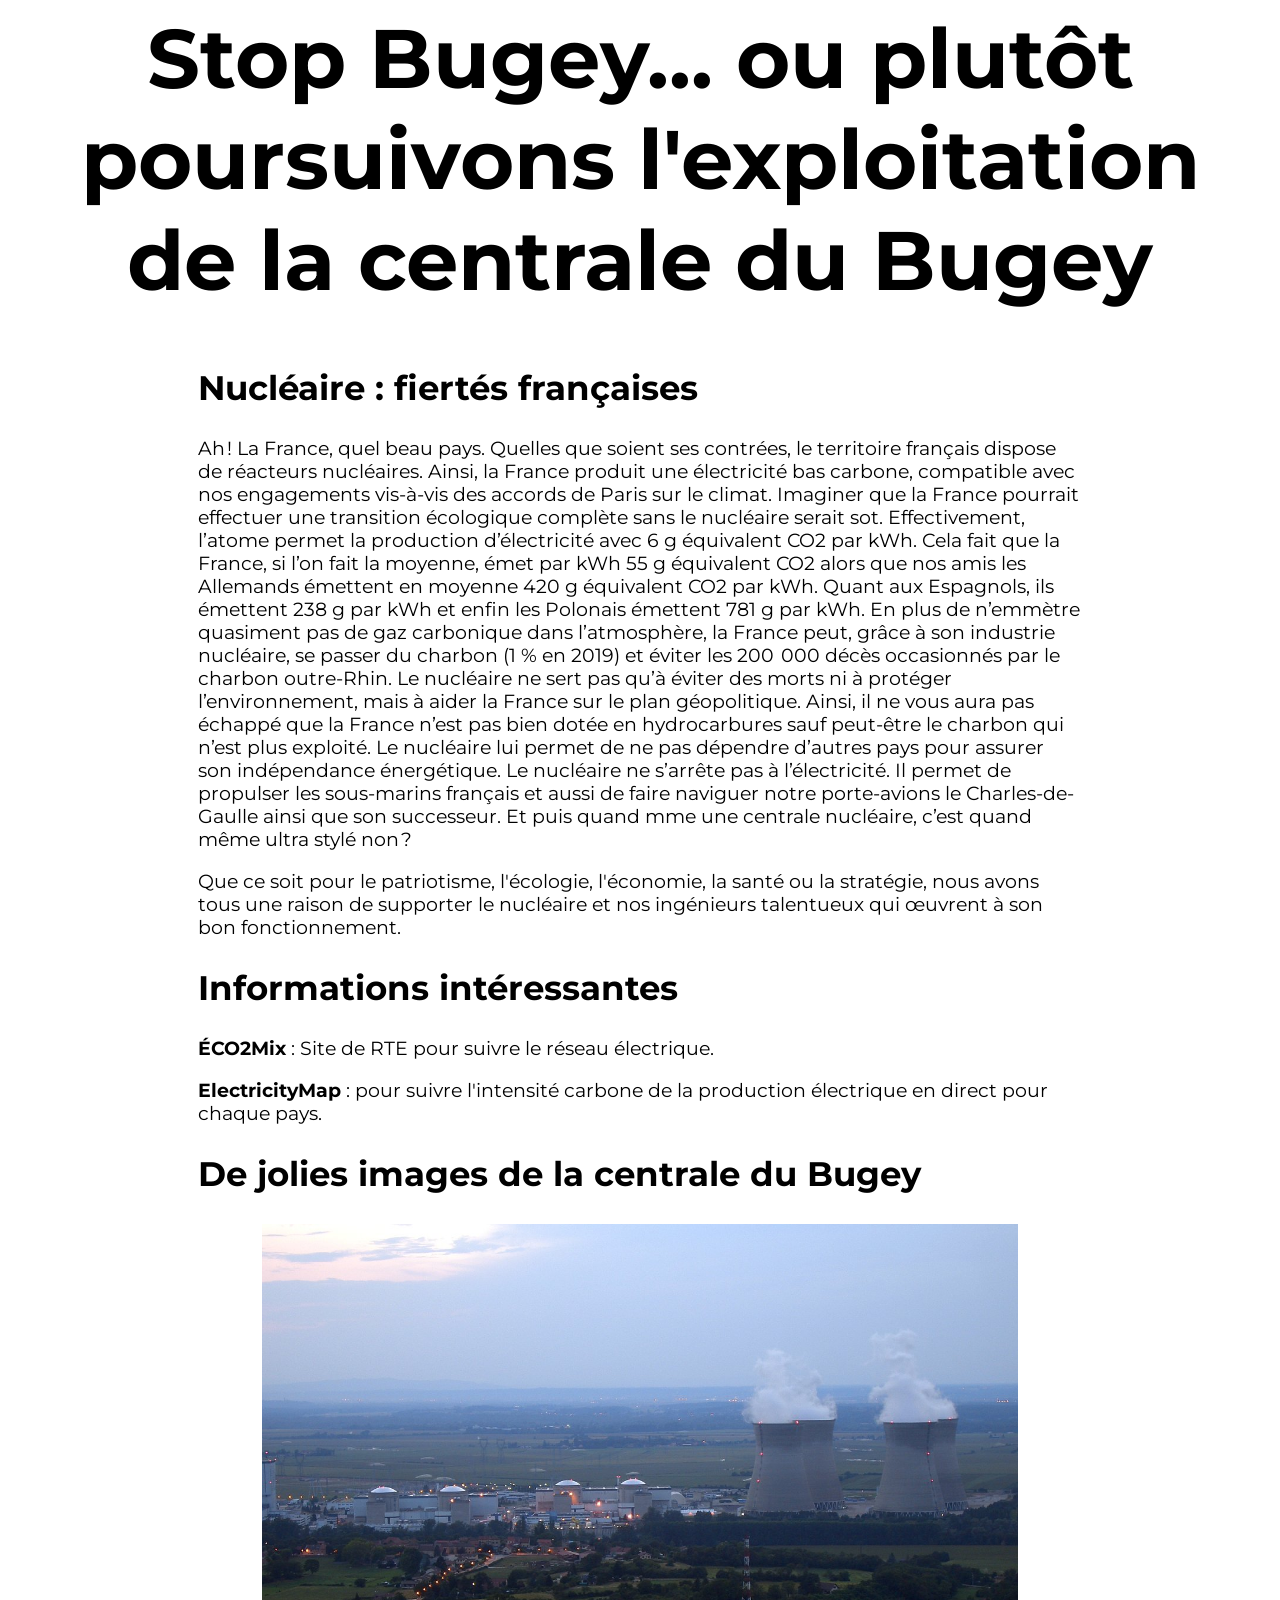
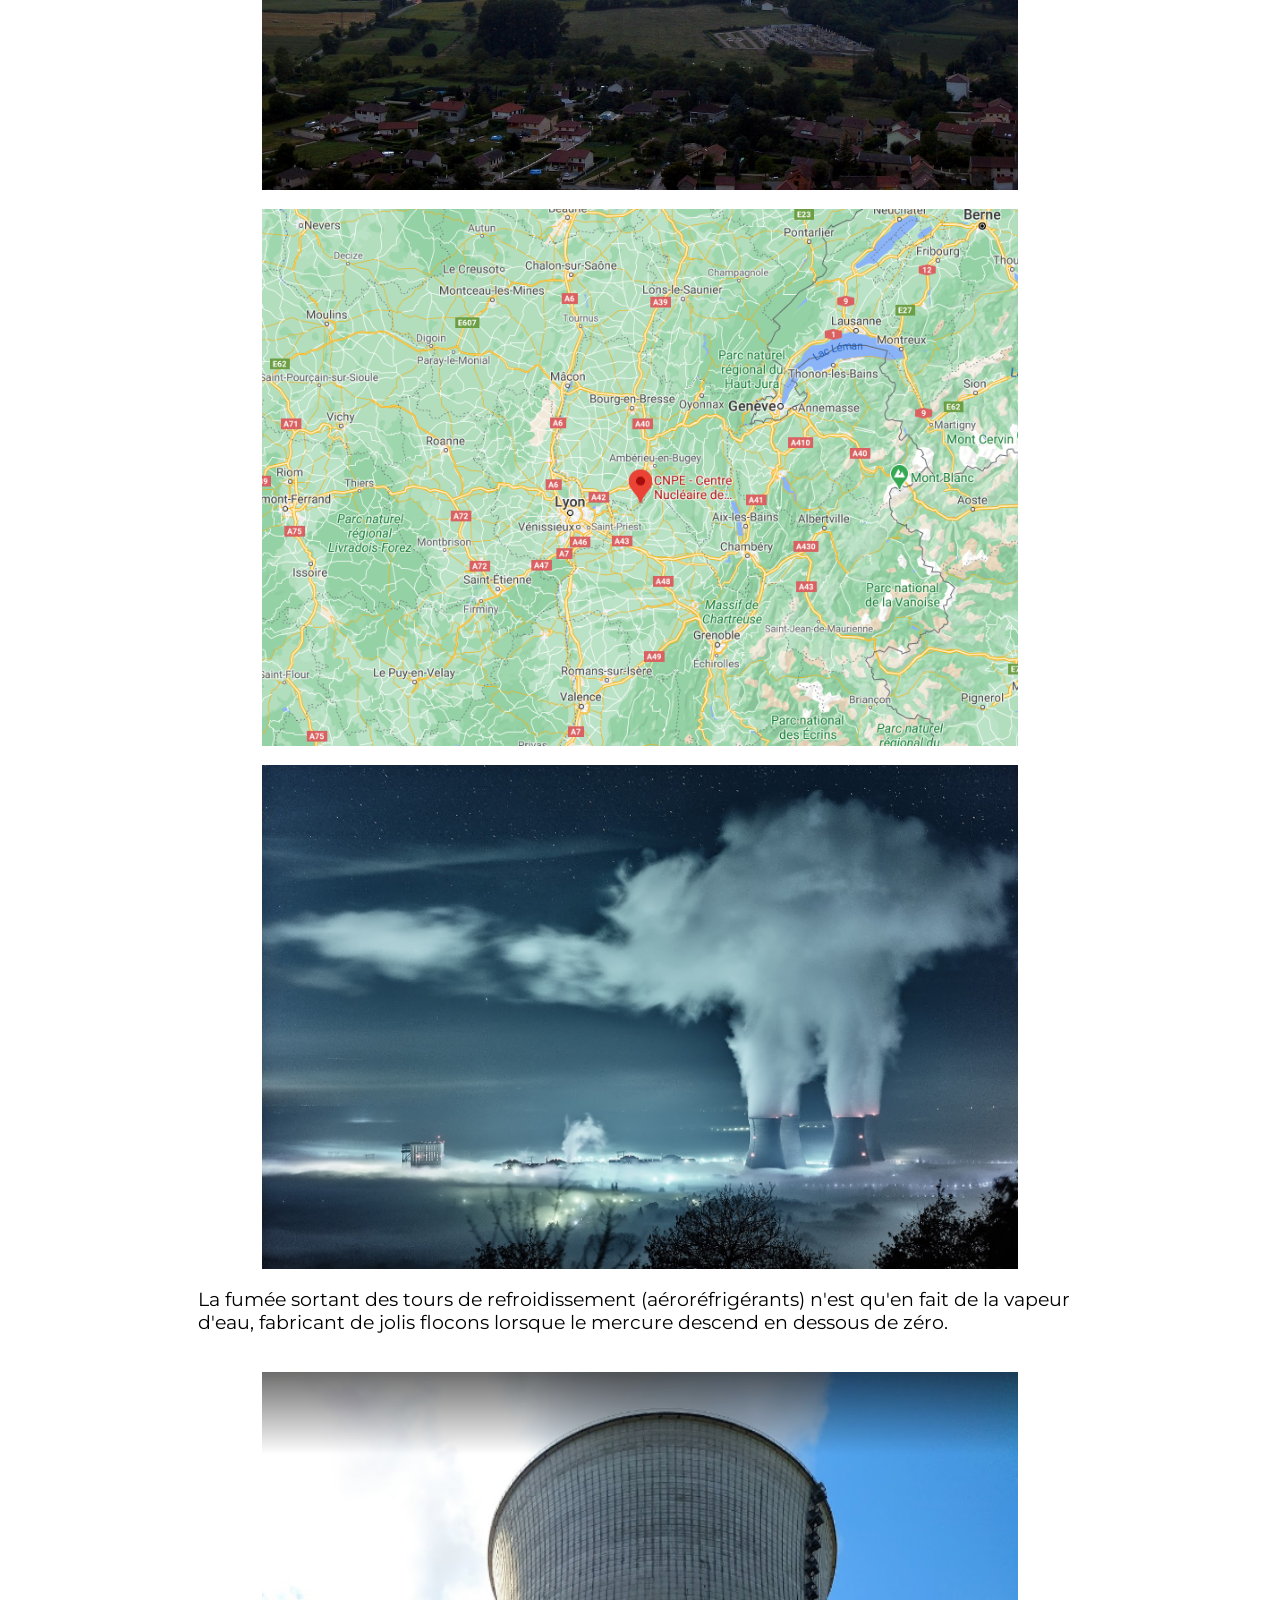
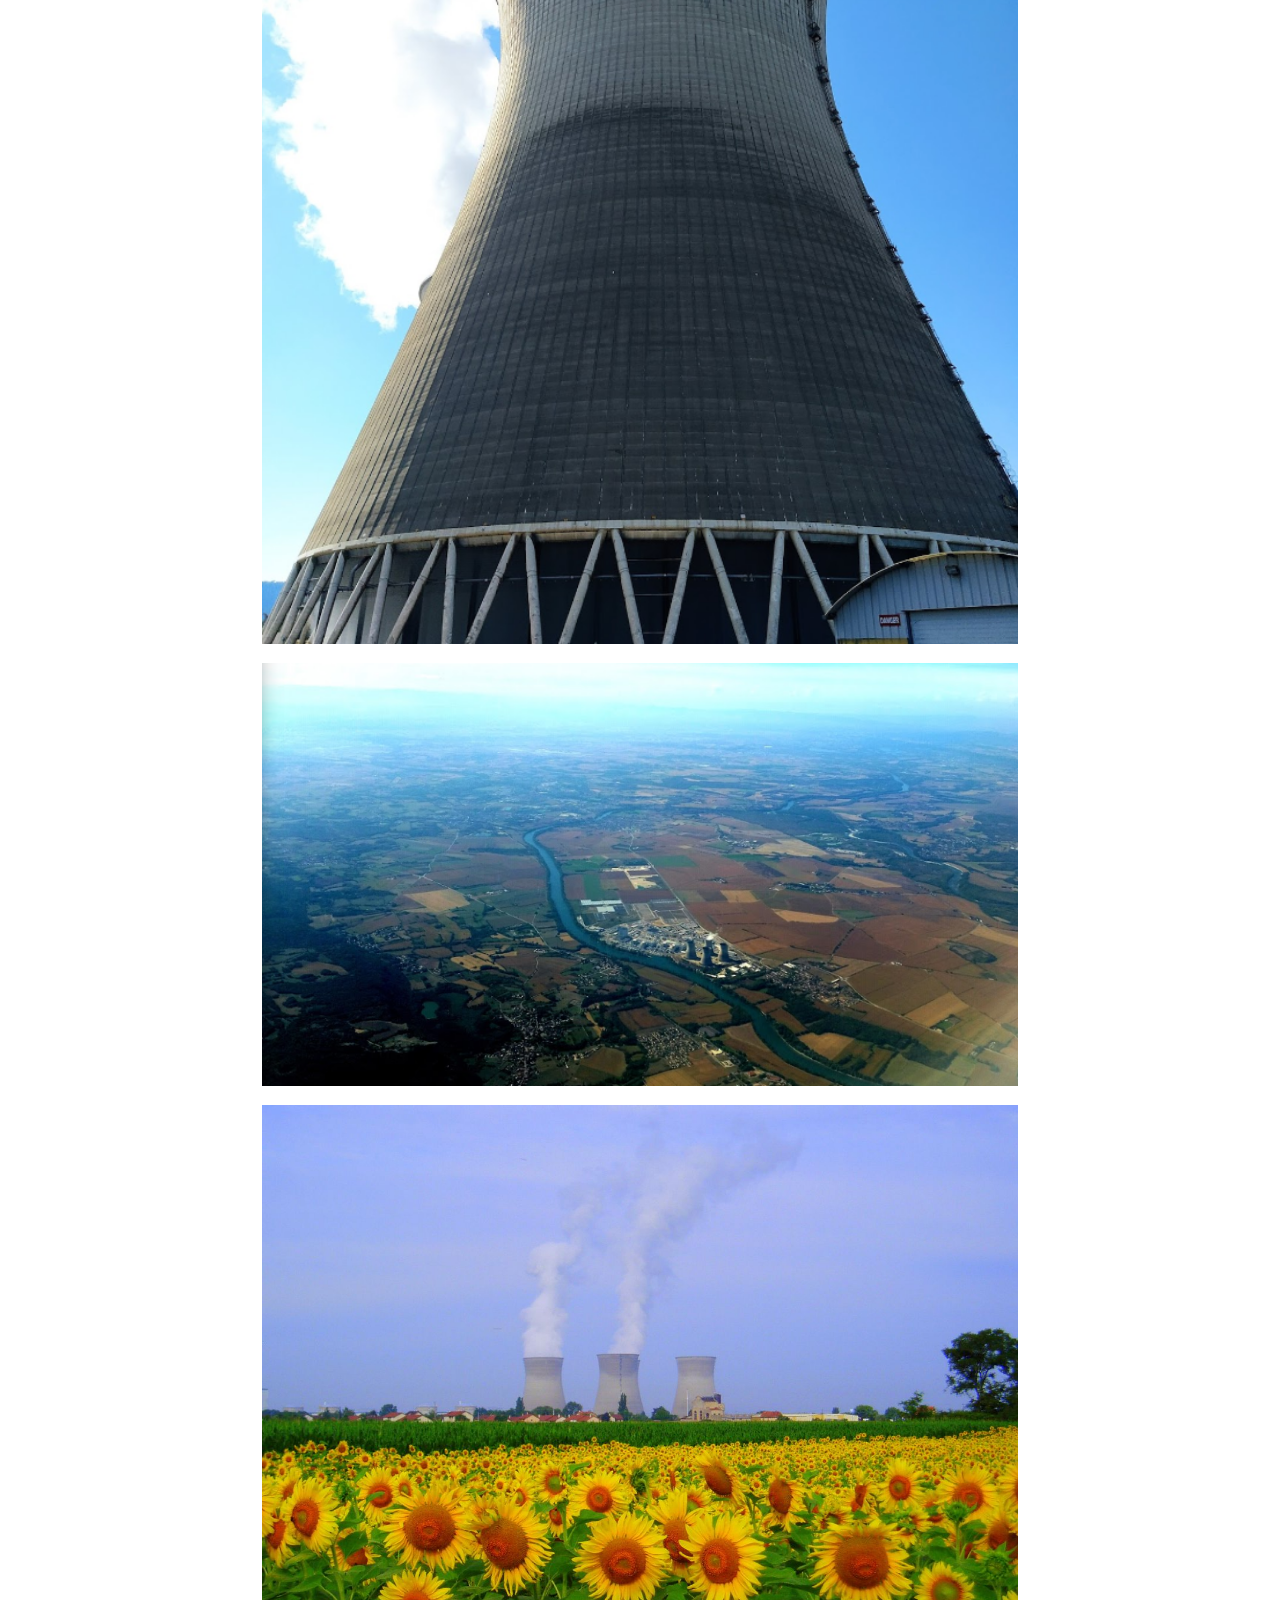
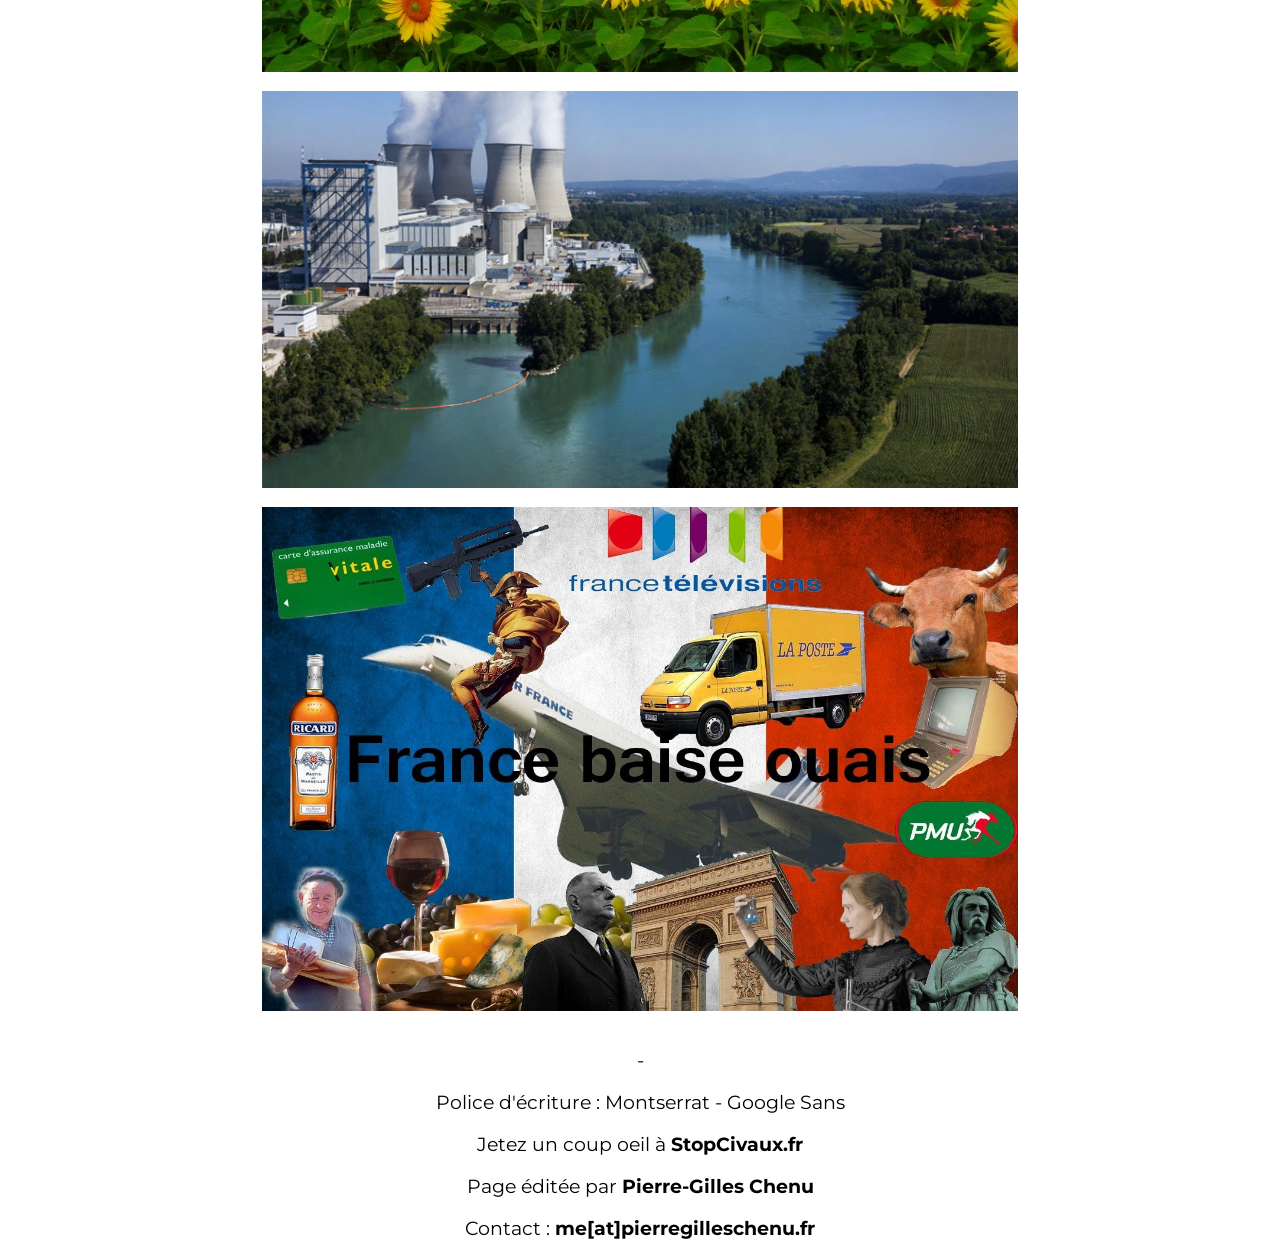
<file: site bugey/www/index.html>
<html>
    <head>
        <meta charset="UTF-8">
        <link href="style.css" rel="stylesheet">
        <title>Stop Bugey - La centrale nucléaire doit-elle cesser ?</title>
        <!-- LE GOOGLE ANALYTICS DES FAMILLES Global site tag (gtag.js) - Google Analytics -->
            <script async src="https://www.googletagmanager.com/gtag/js?id=G-CSF5XMDXKH"></script>
            <script>
            window.dataLayer = window.dataLayer || [];
            function gtag(){dataLayer.push(arguments);}
            gtag('js', new Date());

            gtag('config', 'G-CSF5XMDXKH');
            </script>
    </head>
    <body>
        <div class="titre">
            <h1>Stop Bugey... ou plutôt poursuivons l'exploitation de la centrale du Bugey</h1>
        </div>
            
        <div class="paragraph">
            <h2>Nucléaire : fiertés françaises</h2>
            <p>
                Ah ! La France, quel beau pays. Quelles que soient ses contrées, le territoire français dispose de réacteurs nucléaires. Ainsi, la France produit une électricité bas carbone, compatible avec nos engagements vis-à-vis des accords de Paris sur le climat. Imaginer que la France pourrait effectuer une transition écologique complète sans le nucléaire serait sot. Effectivement, l’atome permet la production d’électricité avec 6 g équivalent CO2 par kWh. Cela fait que la France, si l’on fait la moyenne, émet par kWh 55 g équivalent CO2 alors que nos amis les Allemands émettent en moyenne 420 g équivalent CO2 par kWh. Quant aux Espagnols, ils émettent 238 g par kWh et enfin les Polonais émettent 781 g par kWh. En plus de n’emmètre quasiment pas de gaz carbonique dans l’atmosphère, la France peut, grâce à son industrie nucléaire, se passer du charbon (1 % en 2019) et éviter les 200  000 décès occasionnés par le charbon outre-Rhin. Le nucléaire ne sert pas qu’à éviter des morts ni à protéger l’environnement, mais à aider la France sur le plan géopolitique. Ainsi, il ne vous aura pas échappé que la France n’est pas bien dotée en hydrocarbures sauf peut-être le charbon qui n’est plus exploité. Le nucléaire lui permet de ne pas dépendre d’autres pays pour assurer son indépendance énergétique. Le nucléaire ne s’arrête pas à l’électricité. Il permet de propulser les sous-marins français et aussi de faire naviguer notre porte-avions le Charles-de-Gaulle ainsi que son successeur. Et puis quand mme une centrale nucléaire, c’est quand même ultra stylé non ?
            </p>
            <p>
                Que ce soit pour le patriotisme, l'écologie, l'économie, la santé ou la stratégie, nous avons tous une raison de supporter le nucléaire et nos ingénieurs talentueux qui œuvrent à son bon fonctionnement.
            </p>
            <h2>Informations intéressantes</h2>
            <p><a href="https://www.rte-france.com/eco2mix">ÉCO2Mix</a> : Site de RTE pour suivre le réseau électrique.</p>
            <p><a href="https://app.electricitymap.org/map">ElectricityMap</a> : pour suivre l'intensité carbone de la production électrique en direct pour chaque pays.</p>
            <h2>De jolies images de la centrale du Bugey</h2>
            <img src="images/f.jpg"><br>
            <img src="images/a.png" alt="Localisation du Centre Nucléaire de Produciton d'Electricité, Google Maps"><br>
            <img src="images/c.png">
            <p>La fumée sortant des tours de refroidissement (aéroréfrigérants) n'est qu'en fait de la vapeur d'eau, fabricant de jolis flocons lorsque le mercure descend en dessous de zéro.</p>
            <br>
            <img src="images/b.png"><br>
            <img src="images/d.png"><br>
            <img src="images/e.jpg"><br>
            <img src="images/g.jpg"><br>
            <img src="images/fanceouaiouai.jpg"><br>
        </div>

        <div class="pieddepage">
            <p>-</p>
            <p>Police d'écriture : Montserrat - Google Sans</p>
            <p>Jetez un coup oeil à <a href="https://stopcivaux.fr">StopCivaux.fr</a></p>
            <p>Page éditée par <a href="https://twitter.com/pgchenu">Pierre-Gilles Chenu</a></p>
            <p>Contact : <a href="mailto:me@pierregilleschenu.fr">me[at]pierregilleschenu.fr</a></p>
        </div>

    </body>
</html>
<!-- site édité par Pierre-Gilles Chenu-->
</file>
<file: site bugey/www/style.css>
/* importation police css */

@import url('https://fonts.googleapis.com/css2?family=Montserrat:wght@400;600;700&display=swap');

/* style classes */
.paragraph{
    width: 70%;
    margin-left: auto;
    margin-right: auto;
}
.pieddepage{
    text-align: center;
    font-size: 4mm;
}
.titre{
    text-align: center;
    font-size: 11mm;
    /*background: url('images/32618_large.jpg');*/
    height: auto;
    width: 90%;
    margin: 0 auto;
    color: black;  
    border-radius: 0.1;
}

 /* style éléments*/
body{
    font-family: 'Montserrat', sans-serif;
}

h2{
    font-size: 9mm;
}

p{
    font-size: 5mm;
}

a{
    font-weight: bold;
    color: inherit;
    text-decoration: inherit;
}

a:hover{
    font-weight: bolder;
}

a:visited{
    font-weight: bold;
}

/* style images */
img{
    height: auto;
    width: 20cm;
    text-align: center;
    display: block;
    margin-left: auto;
    margin-right: auto;
}
</file>
